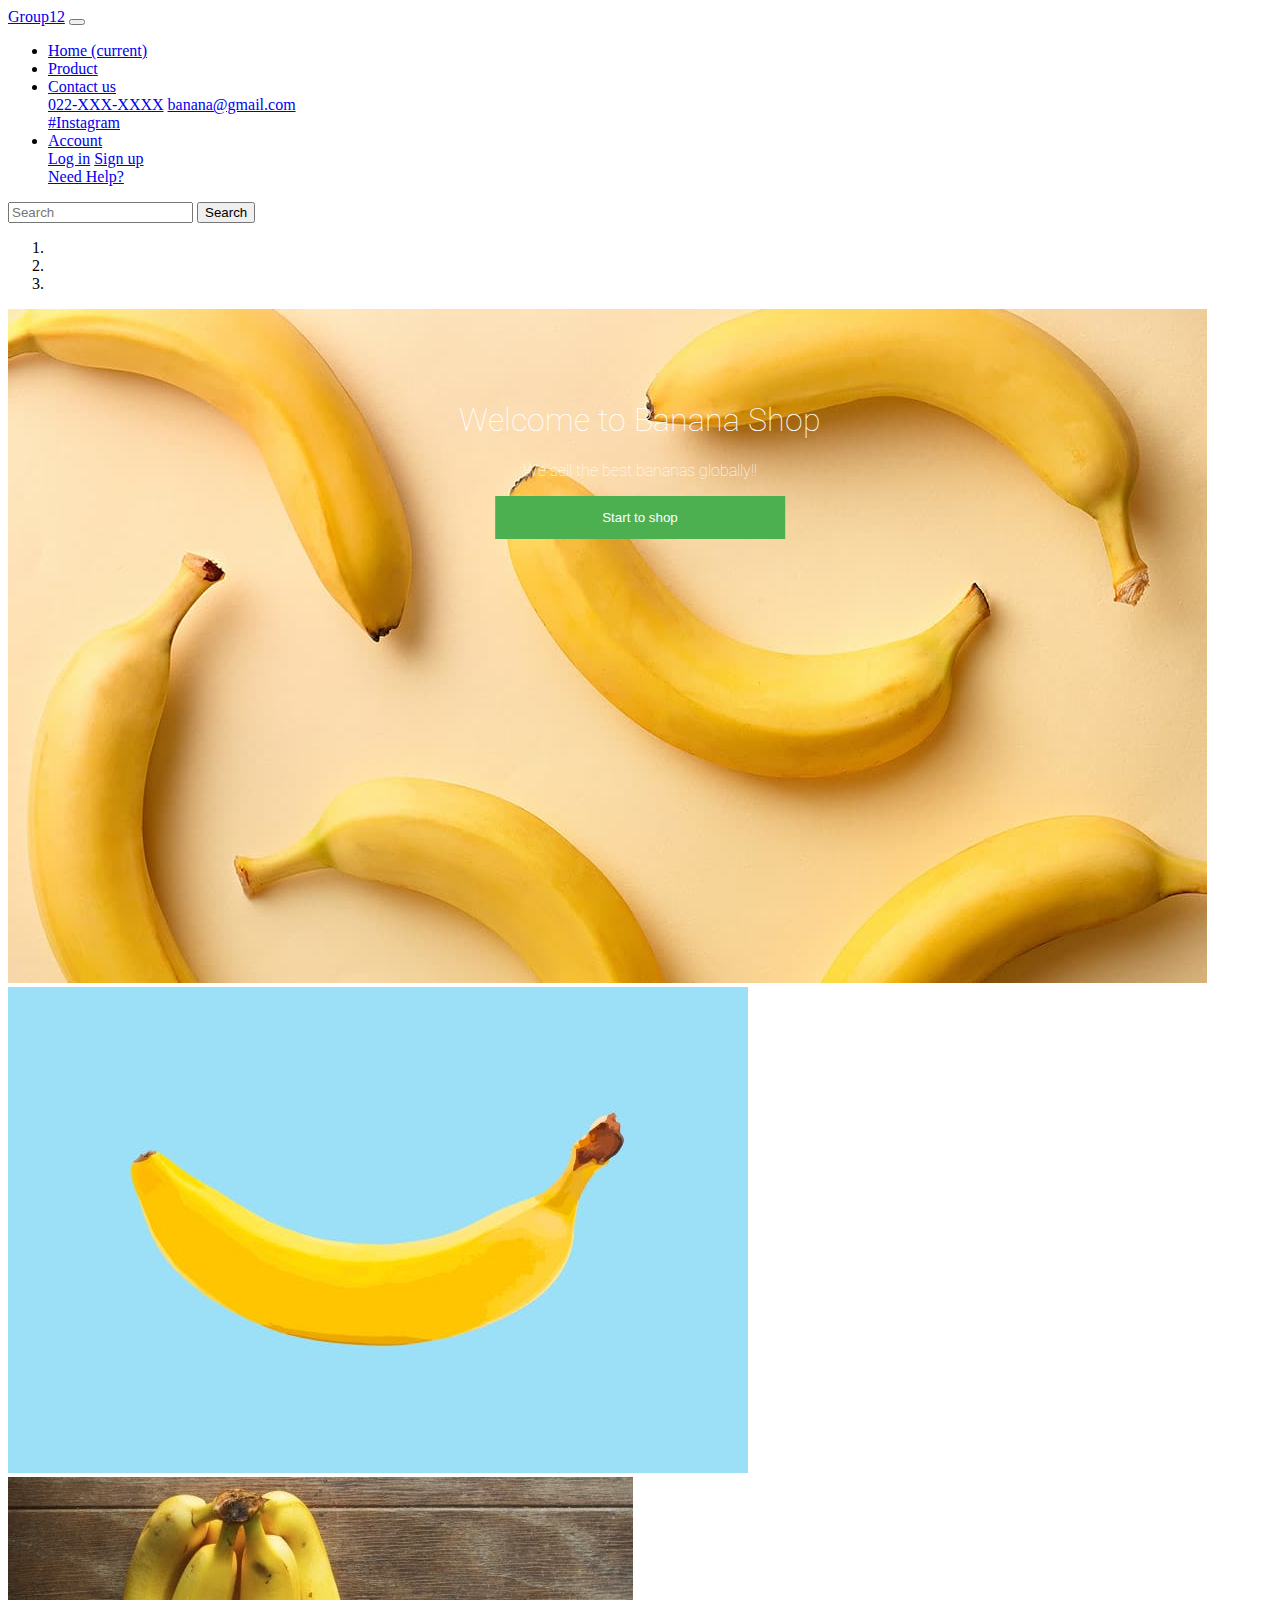
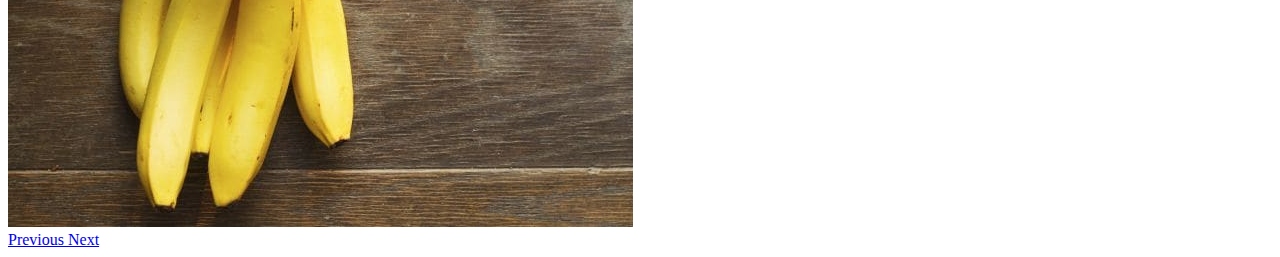
<file: index.html>
<!DOCTYPE html>
<html lang="en">
<head>
    <meta charset="UTF-8">
    <title>Banana Shop</title>
    <link rel="stylesheet" href="https://stackpath.bootstrapcdn.com/bootstrap/4.1.3/css/bootstrap.min.css" integrity="sha384-MCw98/SFnGE8fJT3GXwEOngsV7Zt27NXFoaoApmYm81iuXoPkFOJwJ8ERdknLPMO" crossorigin="anonymous">
    <link rel="stylesheet", type="text/css", href="css/custom.css" />
    <link href="https://fonts.googleapis.com/css?family=Roboto:300,400" rel="stylesheet">
</head>

<style>
    #carouselExampleIndicators{
        width: 100%;
    }
</style>

<body>
    <!--Main NavBar starts-->
     <nav class="navbar navbar-expand-lg navbar-light bg-light">
  <a class="navbar-brand" href="#">Group12</a>
  <button class="navbar-toggler" type="button" data-toggle="collapse" data-target="#navbarSupportedContent" aria-controls="navbarSupportedContent" aria-expanded="false" aria-label="Toggle navigation">
    <span class="navbar-toggler-icon"></span>
  </button>

  <div class="collapse navbar-collapse" id="navbarSupportedContent">
    <ul class="navbar-nav mr-auto">
      <li class="nav-item active">
        <a class="nav-link" href="index.html">Home <span class="sr-only">(current)</span></a>
      </li>
      <li class="nav-item">
        <a class="nav-link" href="pages/store.html">Product </a>
      </li>
      <li class="nav-item dropdown">
        <a class="nav-link dropdown-toggle" href="#" id="navbarDropdown" role="button" data-toggle="dropdown" aria-haspopup="true" aria-expanded="false">
          Contact us
        </a>
        <div class="dropdown-menu" aria-labelledby="navbarDropdown">
          <a class="dropdown-item" href="#">022-XXX-XXXX</a>
          <a class="dropdown-item" href="#">banana@gmail.com</a>
          <div class="dropdown-divider"></div>
          <a class="dropdown-item" href="#">#Instagram</a>
        </div>
        </li>
        <li class="nav-item dropdown">
        <a class="nav-link dropdown-toggle" href="#" id="navbarDropdown" role="button" data-toggle="dropdown" aria-haspopup="true" aria-expanded="false">
          Account
        </a>
        <div class="dropdown-menu" aria-labelledby="navbarDropdown">
          <a class="dropdown-item" href="pages/login.html">Log in</a>
          <a class="dropdown-item" href="#">Sign up</a>
          <div class="dropdown-divider"></div>
          <a class="dropdown-item" href="#">Need Help?</a>
        </div>
        </li>
    </ul>
    <form class="form-inline my-2 my-lg-0">
      <input class="form-control mr-sm-2" type="search" placeholder="Search" aria-label="Search">
      <button class="btn btn-outline-success my-2 my-sm-0" type="submit">Search</button>
    </form>
  </div>
</nav>
    <!--Main NavBar ends-->

    <div class = "centerScreen">

     <h1>Welcome to Banana Shop</h1>
     <p>We sell the best bananas globally!!</p>
     <a href = "pages/store.html">
       <button>Start to shop</button>
     </a>
   </div>



    <!--Main image scroller starts-->
    <div id="carouselExampleIndicators" class="carousel slide" data-ride="carousel">
  <ol class="carousel-indicators">
    <li data-target="#carouselExampleIndicators" data-slide-to="0" class="active"></li>
    <li data-target="#carouselExampleIndicators" data-slide-to="1"></li>
    <li data-target="#carouselExampleIndicators" data-slide-to="2"></li>
  </ol>
  <div class="carousel-inner">
    <div class="carousel-item active">
      <img class="d-block w-100" src="_images/ba.jpeg" alt="First slide">
    </div>
    <div class="carousel-item">
      <img class="d-block w-100" src="_images/ba2.jpg" alt="Second slide">
    </div>
    <div class="carousel-item">
      <img class="d-block w-100" src="_images/ba3.jpg" alt="Third slide">
    </div>
  </div>
  <a class="carousel-control-prev" href="#carouselExampleIndicators" role="button" data-slide="prev">
    <span class="carousel-control-prev-icon" aria-hidden="true"></span>
    <span class="sr-only">Previous</span>
  </a>
  <a class="carousel-control-next" href="#carouselExampleIndicators" role="button" data-slide="next">
    <span class="carousel-control-next-icon" aria-hidden="true"></span>
    <span class="sr-only">Next</span>
  </a>
</div>
   <!--Main image scroller ends-->



</body>


<script src="https://code.jquery.com/jquery-3.3.1.slim.min.js" integrity="sha384-q8i/X+965DzO0rT7abK41JStQIAqVgRVzpbzo5smXKp4YfRvH+8abtTE1Pi6jizo" crossorigin="anonymous"></script>
<script src="https://cdnjs.cloudflare.com/ajax/libs/popper.js/1.14.3/umd/popper.min.js" integrity="sha384-ZMP7rVo3mIykV+2+9J3UJ46jBk0WLaUAdn689aCwoqbBJiSnjAK/l8WvCWPIPm49" crossorigin="anonymous"></script>
<script src="https://stackpath.bootstrapcdn.com/bootstrap/4.1.3/js/bootstrap.min.js" integrity="sha384-ChfqqxuZUCnJSK3+MXmPNIyE6ZbWh2IMqE241rYiqJxyMiZ6OW/JmZQ5stwEULTy" crossorigin="anonymous"></script>
</html>
</file>
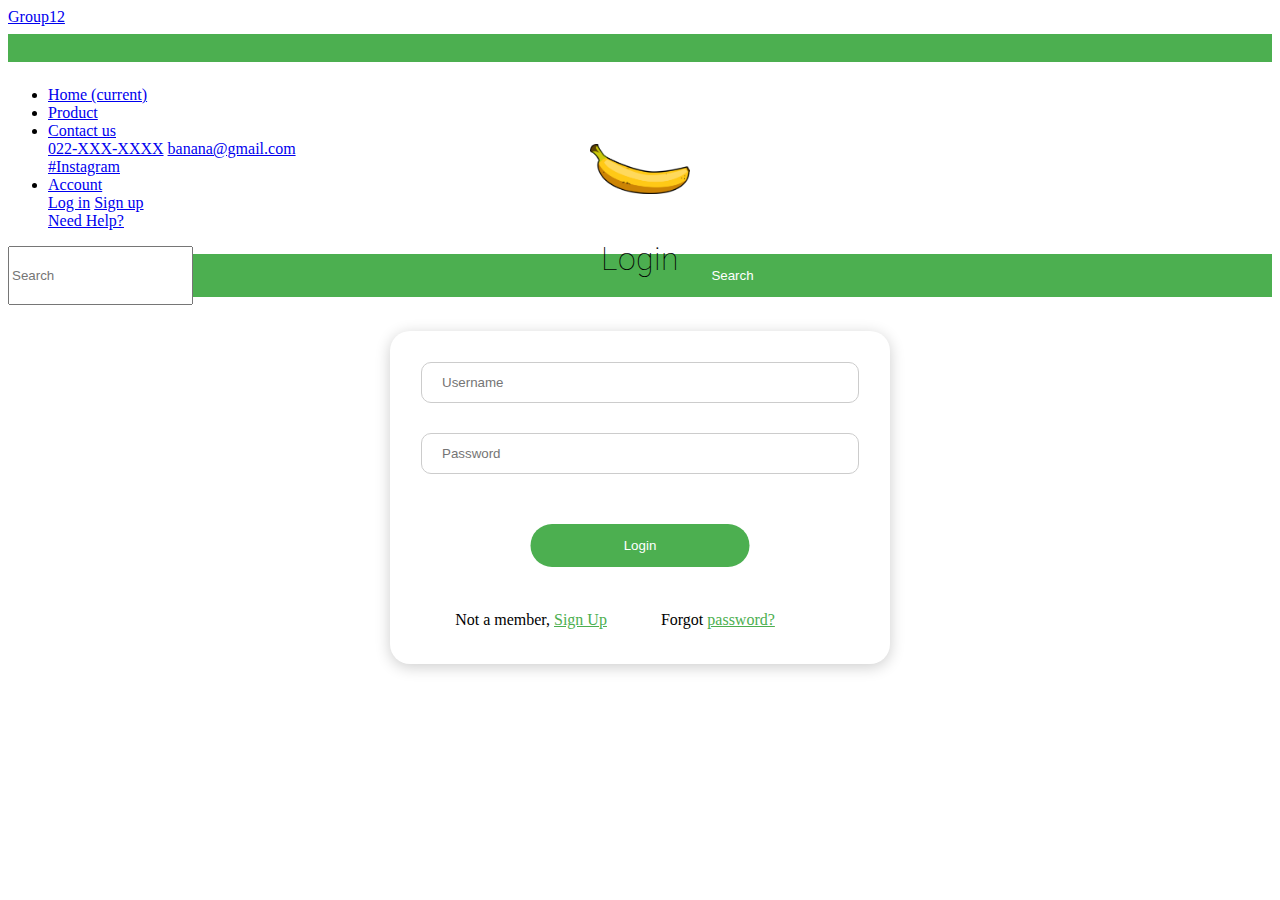
<file: pages/login.html>
<!DOCTYPE html>
<html lang="en">

<head>
  <meta charset="UTF-8">
  <title>Login</title>
  <link href="../css/login.css" rel="stylesheet">
  <link rel="stylesheet" href="https://stackpath.bootstrapcdn.com/bootstrap/4.1.3/css/bootstrap.min.css" integrity="sha384-MCw98/SFnGE8fJT3GXwEOngsV7Zt27NXFoaoApmYm81iuXoPkFOJwJ8ERdknLPMO" crossorigin="anonymous">
  <link href="https://fonts.googleapis.com/css?family=Roboto:300,400" rel="stylesheet">
</head>

<style>
  #carouselExampleIndicators {
    width: 80%;
  }
</style>

<body>
  <!--Main NavBar starts-->
  <nav class="navbar navbar-expand-lg navbar-light bg-light">
    <a class="navbar-brand" href="#">Group12</a>
    <button class="navbar-toggler" type="button" data-toggle="collapse" data-target="#navbarSupportedContent" aria-controls="navbarSupportedContent"
      aria-expanded="false" aria-label="Toggle navigation">
      <span class="navbar-toggler-icon"></span>
    </button>

    <div class="collapse navbar-collapse" id="navbarSupportedContent">
      <ul class="navbar-nav mr-auto">
        <li class="nav-item active">
          <a class="nav-link" href="../index.html">Home <span class="sr-only">(current)</span></a>
        </li>
        <li class="nav-item">
          <a class="nav-link" href="store.html">Product </a>
        </li>
        <li class="nav-item dropdown">
          <a class="nav-link dropdown-toggle" href="#" id="navbarDropdown" role="button" data-toggle="dropdown" aria-haspopup="true"
            aria-expanded="false">
            Contact us
          </a>
          <div class="dropdown-menu" aria-labelledby="navbarDropdown">
            <a class="dropdown-item" href="#">022-XXX-XXXX</a>
            <a class="dropdown-item" href="#">banana@gmail.com</a>
            <div class="dropdown-divider"></div>
            <a class="dropdown-item" href="#">#Instagram</a>
          </div>
        </li>
        <li class="nav-item dropdown">
          <a class="nav-link dropdown-toggle" href="#" id="navbarDropdown" role="button" data-toggle="dropdown" aria-haspopup="true"
            aria-expanded="false">
            Account
          </a>
          <div class="dropdown-menu" aria-labelledby="navbarDropdown">
            <a class="dropdown-item" href="login.html">Log in</a>
            <a class="dropdown-item" href="signUp.html">Sign up</a>
            <div class="dropdown-divider"></div>
            <a class="dropdown-item" href="#">Need Help?</a>
          </div>
        </li>
      </ul>
      <form class="searchForm">
        <input class="form-control mr-sm-2" type="search" placeholder="Search" aria-label="Search">
        <button class="btn btn-outline-success my-2 my-sm-0" type="submit">Search</button>
      </form>
    </div>
  </nav>
  <!--Main NavBar ends-->

  <!--Login Form Start-->

  <div class = "loginBox">

    <div class="imgcontainer">
      <img src="../_images/Banana-Cartoon.png" alt="Avatar" class="avatar">
      <h1>Login</h1>
    </div>

    <form action="action_page.php" class = "loginForm">

      <div class="container">
        <input type="text" placeholder="Username" name="uname" required>

        <input type="password" placeholder="Password" name="psw" required>

        <button type="submit" class = "loginButton">Login</button>
      </div>

      <div class="optContainer" style="background-color:white">
        <span class="signUp">Not a member, <a href="signUp.html" class = "greenLink">Sign Up</a></span>
        <span class="psw">Forgot <a href="#" class = "greenLink">password?</a></span>
      </div>
    </form>

  </div>

  <!--Login Form End-->


  <script src="https://code.jquery.com/jquery-3.3.1.slim.min.js" integrity="sha384-q8i/X+965DzO0rT7abK41JStQIAqVgRVzpbzo5smXKp4YfRvH+8abtTE1Pi6jizo"
    crossorigin="anonymous"></script>
  <script src="https://cdnjs.cloudflare.com/ajax/libs/popper.js/1.14.3/umd/popper.min.js" integrity="sha384-ZMP7rVo3mIykV+2+9J3UJ46jBk0WLaUAdn689aCwoqbBJiSnjAK/l8WvCWPIPm49"
    crossorigin="anonymous"></script>
  <script src="https://stackpath.bootstrapcdn.com/bootstrap/4.1.3/js/bootstrap.min.js" integrity="sha384-ChfqqxuZUCnJSK3+MXmPNIyE6ZbWh2IMqE241rYiqJxyMiZ6OW/JmZQ5stwEULTy"
    crossorigin="anonymous"></script>

</html>
</file>
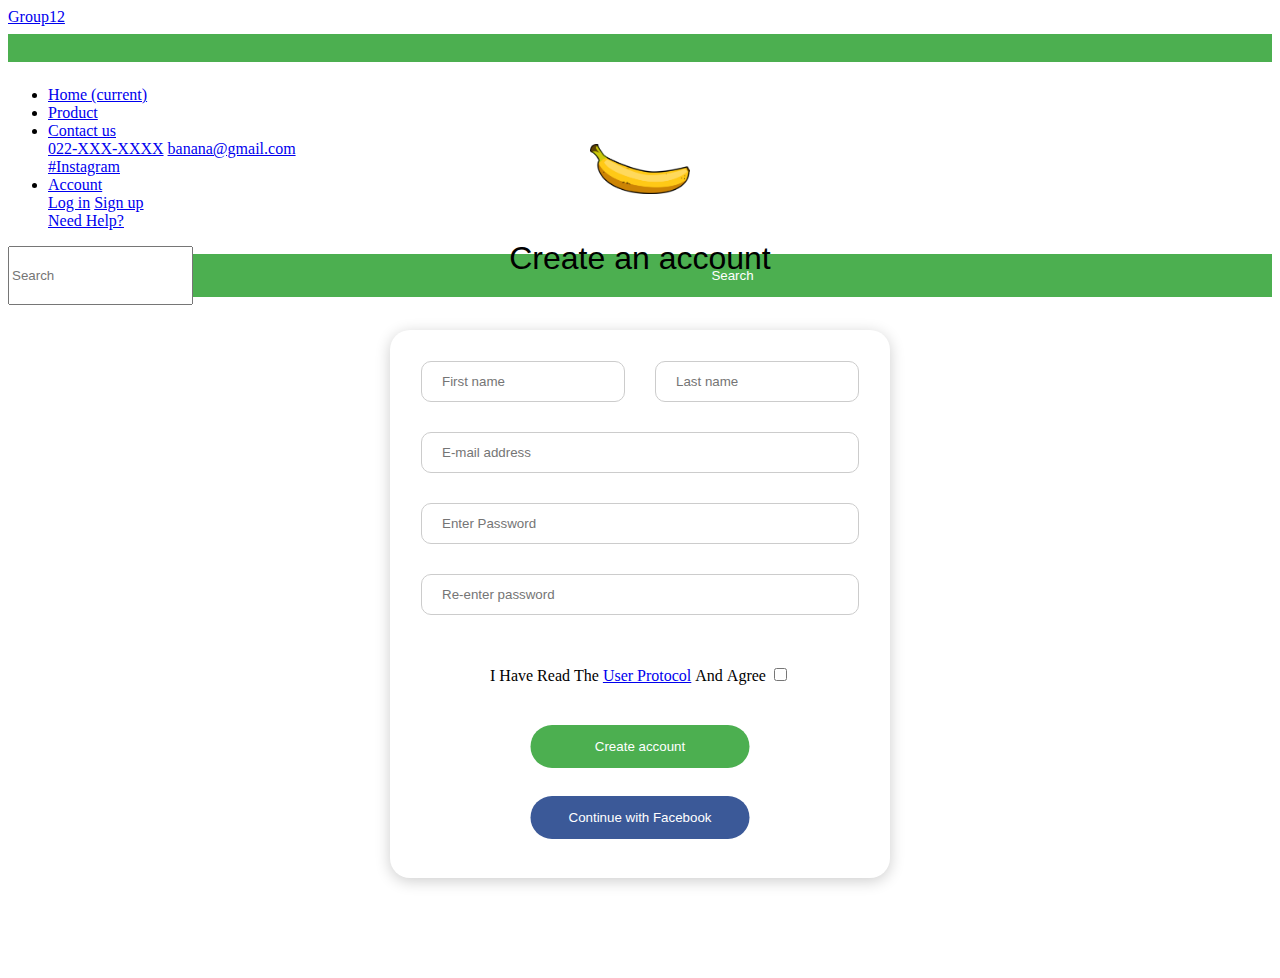
<file: pages/signUp.html>
<!DOCTYPE html>
<html lang="en">

<head>
  <meta charset="UTF-8">
  <title>Sign Up</title>
  <link href="../css/login.css" rel="stylesheet">
  <link rel="stylesheet" href="https://stackpath.bootstrapcdn.com/bootstrap/4.1.3/css/bootstrap.min.css" integrity="sha384-MCw98/SFnGE8fJT3GXwEOngsV7Zt27NXFoaoApmYm81iuXoPkFOJwJ8ERdknLPMO" crossorigin="anonymous">
</head>

<style>
  #carouselExampleIndicators {
    width: 80%;
  }
</style>

<body>
  <!--Main NavBar starts-->
  <nav class="navbar navbar-expand-lg navbar-light bg-light">
    <a class="navbar-brand" href="#">Group12</a>
    <button class="navbar-toggler" type="button" data-toggle="collapse" data-target="#navbarSupportedContent" aria-controls="navbarSupportedContent"
      aria-expanded="false" aria-label="Toggle navigation">
      <span class="navbar-toggler-icon"></span>
    </button>

    <div class="collapse navbar-collapse" id="navbarSupportedContent">
      <ul class="navbar-nav mr-auto">
        <li class="nav-item active">
          <a class="nav-link" href="../index.html">Home <span class="sr-only">(current)</span></a>
        </li>
        <li class="nav-item">
          <a class="nav-link" href="store.html">Product </a>
        </li>
        <li class="nav-item dropdown">
          <a class="nav-link dropdown-toggle" href="#" id="navbarDropdown" role="button" data-toggle="dropdown" aria-haspopup="true"
            aria-expanded="false">
            Contact us
          </a>
          <div class="dropdown-menu" aria-labelledby="navbarDropdown">
            <a class="dropdown-item" href="#">022-XXX-XXXX</a>
            <a class="dropdown-item" href="#">banana@gmail.com</a>
            <div class="dropdown-divider"></div>
            <a class="dropdown-item" href="#">#Instagram</a>
          </div>
        </li>
        <li class="nav-item dropdown">
          <a class="nav-link dropdown-toggle" href="#" id="navbarDropdown" role="button" data-toggle="dropdown" aria-haspopup="true"
            aria-expanded="false">
            Account
          </a>
          <div class="dropdown-menu" aria-labelledby="navbarDropdown">
            <a class="dropdown-item" href="login.html">Log in</a>
            <a class="dropdown-item" href="signUp.html">Sign up</a>
            <div class="dropdown-divider"></div>
            <a class="dropdown-item" href="#">Need Help?</a>
          </div>
        </li>
      </ul>
      <form class="searchForm">
        <input class="form-control mr-sm-2" type="search" placeholder="Search" aria-label="Search">
        <button class="btn btn-outline-success my-2 my-sm-0" type="submit">Search</button>
      </form>
    </div>
  </nav>
  <!--Main NavBar ends-->

  <!--Login Form Start-->

  <div class = "loginBox">
    <div class="imgcontainer">
      <img src="../_images/Banana-Cartoon.png" alt="Avatar" class="avatar">
      <h1>Create an account</h1>
    </div>

    <form action="action_page.php" class = "loginForm">

      <div class="container">

        <div class = "inline-input">
          <input type="text" placeholder="First name" name="uname" required id = "text" style = "margin-right: 15px">

          <input type="text" placeholder="Last name" name="uname" required id = "text" style = "margin-left: 15px">
        </div>

        <input type="text" placeholder="E-mail address" name="uname" required>

        <input type="password" placeholder="Enter Password" name="psw" required id = "password">

        <input type="password" placeholder="Re-enter password" name="psw" required id = "confirm_password">

        <div class="optContainer">
          <label>I&nbsp;Have&nbsp;Read&nbsp;The&nbsp;<a href="#">User&nbsp;Protocol</a>&nbsp;And&nbsp;Agree</label>
          <input type="checkbox" required><br>
        </div>

        <button type="submit" class = "loginButton">Create account</button>

        <button type="submit" class = "loginButton blue">Continue with Facebook</button>
      </div>
    </form>

  </div>

  <script src="../script.js"></script>

</body>

  <!--Login Form End-->

  <script src="https://code.jquery.com/jquery-3.3.1.slim.min.js" integrity="sha384-q8i/X+965DzO0rT7abK41JStQIAqVgRVzpbzo5smXKp4YfRvH+8abtTE1Pi6jizo"
    crossorigin="anonymous"></script>
  <script src="https://cdnjs.cloudflare.com/ajax/libs/popper.js/1.14.3/umd/popper.min.js" integrity="sha384-ZMP7rVo3mIykV+2+9J3UJ46jBk0WLaUAdn689aCwoqbBJiSnjAK/l8WvCWPIPm49"
    crossorigin="anonymous"></script>
  <script src="https://stackpath.bootstrapcdn.com/bootstrap/4.1.3/js/bootstrap.min.js" integrity="sha384-ChfqqxuZUCnJSK3+MXmPNIyE6ZbWh2IMqE241rYiqJxyMiZ6OW/JmZQ5stwEULTy"
    crossorigin="anonymous"></script>

</html>
</file>
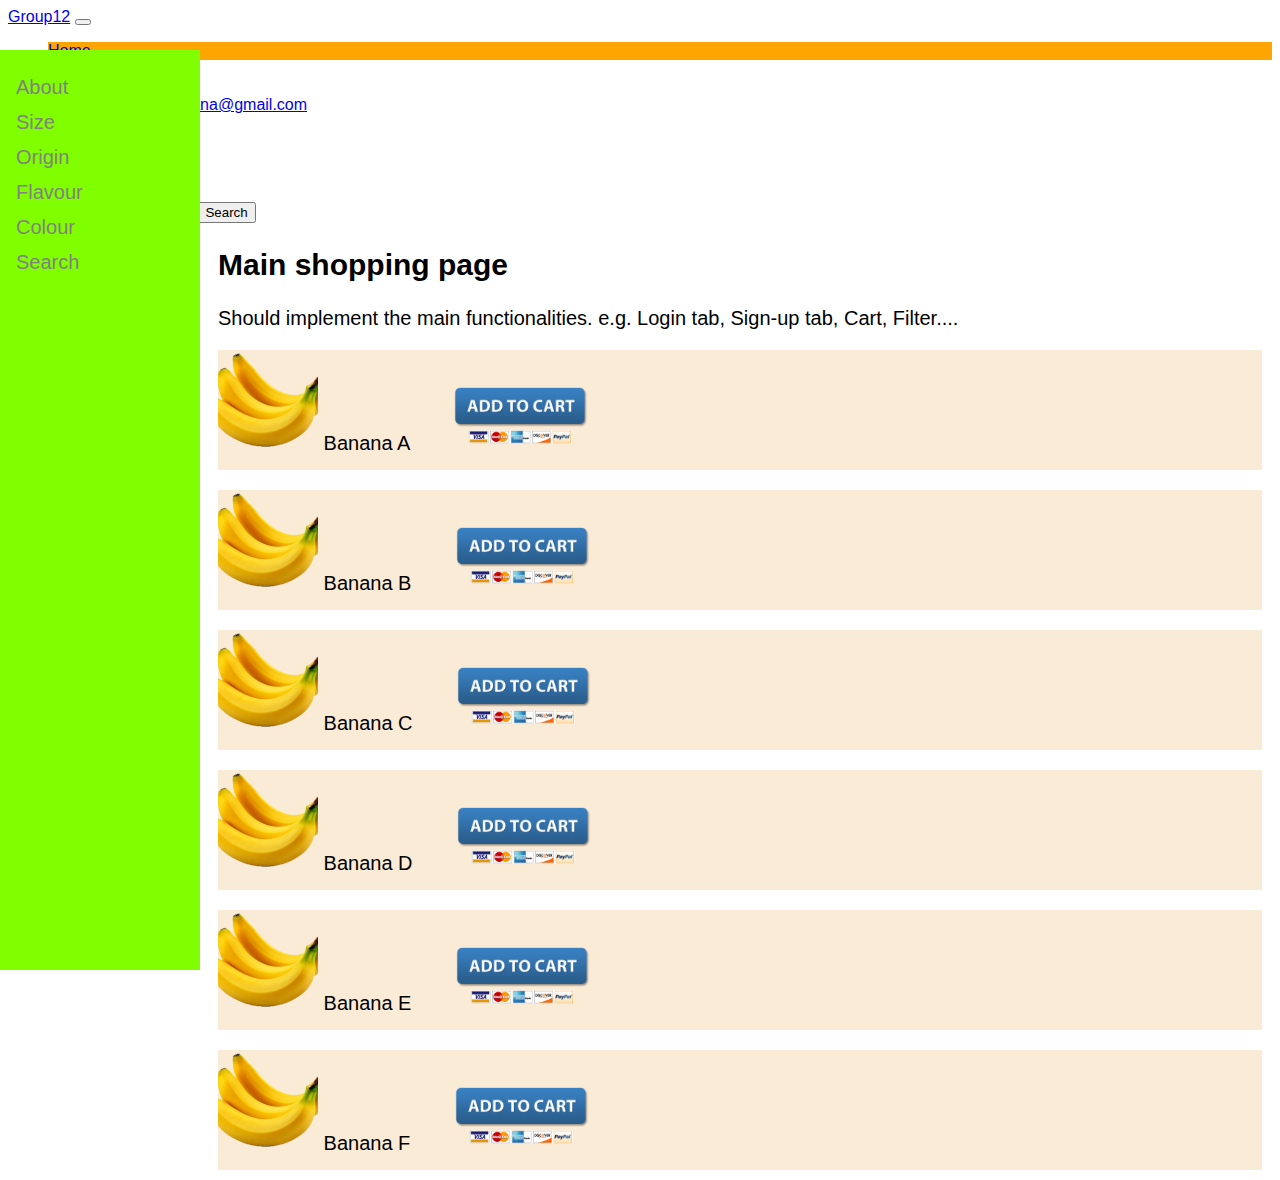
<file: pages/store.html>
<!DOCTYPE html>
<html lang="en">
<head>
    <meta charset="UTF-8">
    <title>Banana Shop</title>
     <link rel="stylesheet" href="../css/store.css">
    <link rel="stylesheet" href="https://stackpath.bootstrapcdn.com/bootstrap/4.1.3/css/bootstrap.min.css" integrity="sha384-MCw98/SFnGE8fJT3GXwEOngsV7Zt27NXFoaoApmYm81iuXoPkFOJwJ8ERdknLPMO" crossorigin="anonymous">
</head>
<body>
    <!--Main NavBar starts-->
   <nav  class="navbar navbar-expand-lg navbar-light bg-light">
  <a class="navbar-brand" href="../index.html">Group12</a>
  <button class="navbar-toggler" type="button" data-toggle="collapse" data-target="#navbarSupportedContent" aria-controls="navbarSupportedContent" aria-expanded="false" aria-label="Toggle navigation">
    <span class="navbar-toggler-icon"></span>
  </button>

  <div class="collapse navbar-collapse" id="navbarSupportedContent">
    <ul class="navbar-nav mr-auto">
      <li class="nav-item active">
        <a class="nav-link" href="../index.html">Home </a>
      </li>
      <li class="nav-item">
        <a class="nav-link" href="store.html">Product <span class="sr-only">(current)</span></a>
      </li>
      <li class="nav-item dropdown">
        <a class="nav-link dropdown-toggle" href="#" id="navbarDropdown" role="button" data-toggle="dropdown" aria-haspopup="true" aria-expanded="false">
          Contact us
        </a>
        <div class="dropdown-menu" aria-labelledby="navbarDropdown">
          <a class="dropdown-item" href="#">022-XXX-XXXX</a>
          <a class="dropdown-item" href="#">banana@gmail.com</a>
          <div class="dropdown-divider"></div>
          <a class="dropdown-item" href="#">#Instagram</a>
        </div>
        </li>
        <li class="nav-item dropdown">
        <a class="nav-link dropdown-toggle" href="#" id="navbarDropdown" role="button" data-toggle="dropdown" aria-haspopup="true" aria-expanded="false">
          Account
        </a>
        <div class="dropdown-menu" aria-labelledby="navbarDropdown">
          <a class="dropdown-item" href="login.html">Log in</a>
          <a class="dropdown-item" href="signUp.html">Sign up</a>
          <div class="dropdown-divider"></div>
          <a class="dropdown-item" href="#">Need Help?</a>
        </div>
        </li>
    </ul>
    <form class="form-inline my-2 my-lg-0">
      <input class="form-control mr-sm-2" type="search" placeholder="Search" aria-label="Search">
      <button class="btn btn-outline-success my-2 my-sm-0" type="submit">Search</button>
    </form>
  </div>
</nav>
    <!--Main NavBar ends-->
  
  
   

   <!--Side bar starts-->
   <div class="sidenav">
  <a href="#about">About</a>
  <a href="#services">Size</a>
  <a href="#clients">Origin</a>
  <a href="#contact">Flavour</a>
  <button class="dropdown-btn">Colour 
    <i class="fa fa-caret-down"></i>
  </button>
  <div class="dropdown-container">
    <a href="#">Yellow</a>
    <a href="#">Deep orange</a>
    <a href="#">Red</a>
  </div>
  <a href="#contact">Search</a>
</div>
   <!--Side bar ends-->

<div class="main">
  <h2>Main shopping page</h2>
  <p>Should implement the main functionalities. e.g. Login tab, Sign-up tab, Cart, Filter....</p>
  <div class="items">
  <p><img  class="itemImage" src="../_images/item.png" alt=""> Banana A <a href="#"><img class="add-to-cart" src="../_images/Add-to-cart.png" alt=""></a></p>
  </div>
  <div class="items">
  <p><img  class="itemImage" src="../_images/item.png" alt=""> Banana B <a href="#"><img class="add-to-cart" src="../_images/Add-to-cart.png" alt=""></a></p>
  </div>
  <div class="items">
  <p><img  class="itemImage" src="../_images/item.png" alt=""> Banana C <a href="#"><img class="add-to-cart" src="../_images/Add-to-cart.png" alt=""></a></p>
  </div>
  <div class="items">
  <p><img  class="itemImage" src="../_images/item.png" alt=""> Banana D <a href="#"><img class="add-to-cart" src="../_images/Add-to-cart.png" alt=""></a></p>
  </div>
  <div class="items">
  <p><img  class="itemImage" src="../_images/item.png" alt=""> Banana E <a href="#"><img class="add-to-cart" src="../_images/Add-to-cart.png" alt=""></a></p>
  </div>
  <div class="items">
  <p><img  class="itemImage" src="../_images/item.png" alt=""> Banana F <a href="#"><img class="add-to-cart" src="../_images/Add-to-cart.png" alt=""></a></p>
  </div>
 
 
</div>
    
    
    
    
    
    
    
<script>
/* Loop through all dropdown buttons to toggle between hiding and showing its dropdown content - This allows the user to have multiple dropdowns without any conflict */
var dropdown = document.getElementsByClassName("dropdown-btn");
var i;

for (i = 0; i < dropdown.length; i++) {
  dropdown[i].addEventListener("click", function() {
    this.classList.toggle("active");
    var dropdownContent = this.nextElementSibling;
    if (dropdownContent.style.display === "block") {
      dropdownContent.style.display = "none";
    } else {
      dropdownContent.style.display = "block";
    }
  });
}
</script>
</body>


<script src="https://code.jquery.com/jquery-3.3.1.slim.min.js" integrity="sha384-q8i/X+965DzO0rT7abK41JStQIAqVgRVzpbzo5smXKp4YfRvH+8abtTE1Pi6jizo" crossorigin="anonymous"></script>
<script src="https://cdnjs.cloudflare.com/ajax/libs/popper.js/1.14.3/umd/popper.min.js" integrity="sha384-ZMP7rVo3mIykV+2+9J3UJ46jBk0WLaUAdn689aCwoqbBJiSnjAK/l8WvCWPIPm49" crossorigin="anonymous"></script>
<script src="https://stackpath.bootstrapcdn.com/bootstrap/4.1.3/js/bootstrap.min.js" integrity="sha384-ChfqqxuZUCnJSK3+MXmPNIyE6ZbWh2IMqE241rYiqJxyMiZ6OW/JmZQ5stwEULTy" crossorigin="anonymous"></script>
</html>
</file>
<file: css/custom.css>
.centerScreen{
  position: absolute;
  /**box-shadow: 0px 3px 15px rgba(0,0,0,0.2);**/
  left: 50%;
  -webkit-transform: translateX(-50%);
  top: 40%;
  z-index: 100;
  padding: 20px;
}

.centerScreen h1{
  font-family: 'Roboto', sans-serif;
  color: white;
  font-weight: 100;
  text-align: center;
}

.centerScreen p{
  color: white;
  text-align: center;
  font-family: 'Roboto', sans-serif;
  font-weight: 100;
}

.centerScreen button{
  margin-left: 50%;
  -webkit-transform: translateX(-50%);
  background-color: #4CAF50;
  color: white;
  padding: 14px 20px;
  border: none;
  cursor: pointer;
  width: 80%;
  transition: 0.5s;
}

.centerScreen button:hover{
  width: 90%;
}
</file>
<file: css/login.css>
/* Bordered form */
form {
    /**border: 3px solid #f1f1f1;**/
    display: inline-block;
}

.loginForm{
  border-radius: 20px;
  box-shadow: 0px 3px 15px rgba(0,0,0,0.2);
  border: none;
  padding: 15px;
  margin-bottom: 100px;
}

.loginButton{
  margin-top: 20px;
  border-radius: 100px;
  width: 50%;
  margin-left: 50%;
  -webkit-transform: translateX(-50%);
  transition: 0.5s;
}

.inline-input{
	display: flex;
}

.blue{
	background-color: #3b5998;
}

.loginButton:hover{
  width: 55%;
}

.loginBox{
  position: absolute;
  left: 50%;
  -webkit-transform: translateX(-50%);
  top: 120px;
  max-width: 500px;
  min-width: 350px;
}

/* Full-width inputs */
input[type=text], input[type=password] {
    width: 100%;
    padding: 12px 20px;
    margin: 0 0 30px 0;
    display: inline-block;
    border: 1px solid #ccc;
    box-sizing: border-box;
    border-radius: 10px;
}

/* Set a style for all buttons */
button {
    background-color: #4CAF50;
    color: white;
    padding: 14px 20px;
    margin: 8px 0;
    border: none;
    cursor: pointer;
    width: 100%;
}


/* Add a hover effect for buttons */
button:hover {
    opacity: 0.8;
}

/* Extra style for the cancel button (red) */
.cancelbtn {
    width: auto;
    padding: 10px 18px;
    background-color: #f44336;
}

/* Center the avatar image inside this container */
.imgcontainer {
    text-align: center;
    margin: 24px 0 12px 0;
    padding-bottom: 20px;
}

.imgcontainer h1{
  font-family: 'Roboto', sans-serif;
  font-weight: 100;
}

/* Avatar image */
img.avatar {
    width: 20%;
    padding-bottom: 20px;
}

/* Add padding to containers */
.container {
    padding: 16px;
}

/* options containers */
.optContainer {
	text-align: center;
  padding: 20px;
}

/* The "Forgot password" text */
span.psw {
  padding-top: 0px;
	padding: 50px;
}

/* The "Signup" link */
span.signUp {
    padding-top: 16px;
}

.greenLink{
  color: #4CAF50;
  transition: 0.5s;
}

.greenLink:hover{
  color: black;
  text-decoration: none;
}

.searchForm{
  display: flex;
  flex-flow: none;
}

/* Change styles for span and cancel button on extra small screens */
@media screen and (max-width: 300px) {
    span.psw {
        display: block;
        float: none;
    }
    .cancelbtn {
        width: 100%;
    }
}
</file>
<file: css/store.css>
body {
    font-family: "Lato", sans-serif;
}

.items{
    width: 100%;
    height: 120px;
    background-color: antiquewhite;
    margin-bottom: 10px;
}

.add-to-cart{
    width: 20%;
}






/* Fixed sidenav, full height */
.sidenav {
    height: 100%;
    width: 200px;
    margin-top:50px;
    position: fixed;
    z-index: 1;
    top: 0;
    left: 0;
    background-color: chartreuse;
    overflow-x: hidden;
    padding-top: 20px;
}

/* Style the sidenav links and the dropdown button */
.sidenav a, .dropdown-btn {
    padding: 6px 8px 6px 16px;
    text-decoration: none;
    font-size: 20px;
    color: #818181;
    display: block;
    border: none;
    background: none;
    width: 100%;
    text-align: left;
    cursor: pointer;
    outline: none;
}

/* On mouse-over */
.sidenav a:hover, .dropdown-btn:hover {
    color: #f1f1f1;
}

/* Main content */
.main {
    margin-left: 200px; /* Same as the width of the sidenav */
    font-size: 20px; /* Increased text to enable scrolling */
    padding: 0px 10px;
}

/* Add an active class to the active dropdown button */
.active {
    background-color: orange;
    color: white;
}

/* Dropdown container (hidden by default). Optional: add a lighter background color and some left padding to change the design of the dropdown content */
.dropdown-container {
    display: none;
    background-color: #262626;
    padding-left: 8px;
}

/* Optional: Style the caret down icon */
.fa-caret-down {
    float: right;
    padding-right: 8px;
}

/* Some media queries for responsiveness */
@media screen and (max-height: 450px) {
    .sidenav {padding-top: 15px;}
    .sidenav a {font-size: 18px;}
}
</file>
